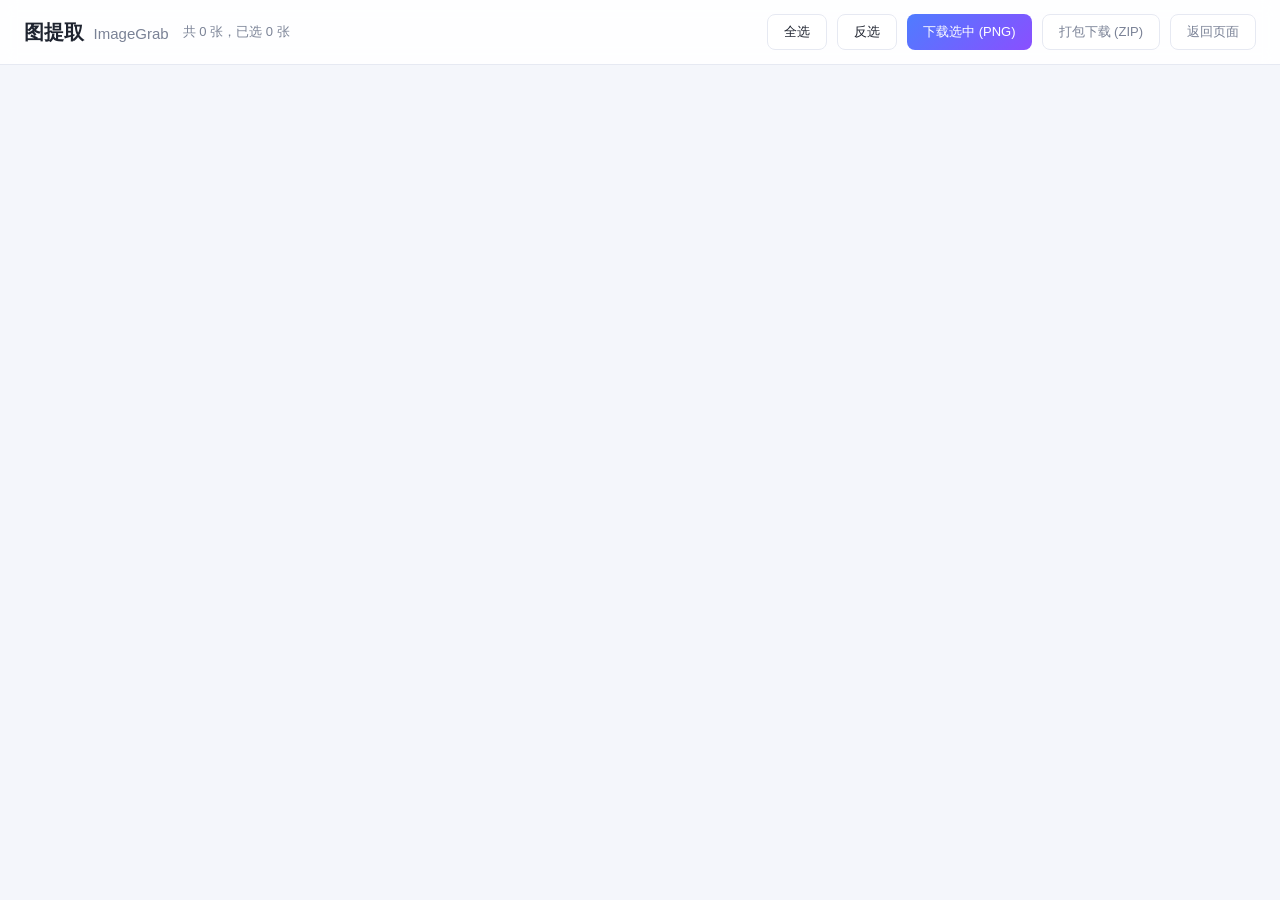
<file: gallery.html>
<!DOCTYPE html>
<html lang="zh-CN">
<head>
  <meta charset="UTF-8" />
  <meta name="viewport" content="width=device-width, initial-scale=1.0" />
  <title>图提取 ImageGrab - 图片画廊</title>
  <link rel="stylesheet" href="gallery.css" />
</head>
<body>
  <header class="ig-toolbar">
    <div class="ig-toolbar-left">
      <h1 class="ig-title">图提取 <span>ImageGrab</span></h1>
      <span class="ig-count" id="ig-count">共 0 张，已选 0 张</span>
    </div>
    <div class="ig-toolbar-right">
      <button class="ig-btn" id="ig-select-all">全选</button>
      <button class="ig-btn" id="ig-select-invert">反选</button>
      <button class="ig-btn ig-btn-primary" id="ig-download-png">下载选中 (PNG)</button>
      <button class="ig-btn ig-btn-ghost" id="ig-download-zip">打包下载 (ZIP)</button>
      <button class="ig-btn ig-btn-ghost" id="ig-back">返回页面</button>
    </div>
  </header>

  <main class="ig-grid" id="ig-grid"></main>

  <div class="ig-empty" id="ig-empty" hidden>
    <p>没有提取到图片。</p>
    <p class="ig-empty-sub">请回到商品详情页，点击右下角「获取图片」按钮重新提取。</p>
  </div>

  <div class="ig-progress" id="ig-progress" hidden>
    <div class="ig-progress-text" id="ig-progress-text">准备中…</div>
    <div class="ig-progress-bar"><div class="ig-progress-fill" id="ig-progress-fill"></div></div>
  </div>

  <div class="ig-toast" id="ig-toast" hidden></div>

  <script src="gallery.js"></script>
</body>
</html>
</file>
<file: gallery.css>
/* gallery.css —— 画廊页样式：简洁、美观、响应式网格 */

:root {
  --primary: #4f7cff;
  --primary-dark: #8a4fff;
  --bg: #f4f6fb;
  --card-bg: #ffffff;
  --text: #1f2430;
  --muted: #7a8296;
  --border: #e6e9f2;
  --radius: 12px;
  --shadow: 0 4px 16px rgba(31, 36, 48, 0.06);
}

* { box-sizing: border-box; }

body {
  margin: 0;
  font-family: -apple-system, BlinkMacSystemFont, "PingFang SC", "Microsoft YaHei", sans-serif;
  background: var(--bg);
  color: var(--text);
}

/* ---------- 顶部工具栏 ---------- */
.ig-toolbar {
  position: sticky;
  top: 0;
  z-index: 10;
  display: flex;
  align-items: center;
  justify-content: space-between;
  flex-wrap: wrap;
  gap: 12px;
  padding: 14px 24px;
  background: rgba(255, 255, 255, 0.9);
  backdrop-filter: blur(8px);
  border-bottom: 1px solid var(--border);
}

.ig-toolbar-left { display: flex; align-items: center; gap: 14px; flex-wrap: wrap; }

.ig-title { font-size: 20px; margin: 0; }
.ig-title span { font-weight: 400; color: var(--muted); font-size: 15px; margin-left: 4px; }

.ig-count { color: var(--muted); font-size: 13px; }

.ig-toolbar-right { display: flex; gap: 10px; flex-wrap: wrap; }

.ig-btn {
  padding: 8px 16px;
  border: 1px solid var(--border);
  border-radius: 8px;
  background: #fff;
  color: var(--text);
  font-size: 13px;
  cursor: pointer;
  transition: all 0.2s ease;
}
.ig-btn:hover { border-color: var(--primary); color: var(--primary); }

.ig-btn-primary {
  background: linear-gradient(135deg, var(--primary), var(--primary-dark));
  border: none;
  color: #fff;
}
.ig-btn-primary:hover { opacity: 0.9; color: #fff; }

.ig-btn-ghost { color: var(--muted); }
.ig-btn-ghost:hover { border-color: var(--border); color: var(--primary); }

/* ---------- 图片网格 ---------- */
.ig-grid {
  display: grid;
  grid-template-columns: repeat(auto-fill, minmax(220px, 1fr));
  gap: 18px;
  padding: 24px;
}

.ig-card {
  position: relative;
  background: var(--card-bg);
  border: 2px solid var(--border);
  border-radius: var(--radius);
  overflow: hidden;
  cursor: pointer;
  transition: transform 0.2s ease, box-shadow 0.2s ease, border-color 0.2s ease;
  box-shadow: var(--shadow);
}
.ig-card:hover { transform: translateY(-3px); box-shadow: 0 8px 20px rgba(31,36,48,0.12); }
.ig-card.ig-selected { border-color: var(--primary); }

.ig-thumb {
  display: block;
  width: 100%;
  height: 200px;
  object-fit: cover;
  background: #f0f2f8;
}
.ig-thumb-error { opacity: 0.35; }

.ig-size {
  padding: 10px 12px;
  font-size: 12px;
  color: var(--muted);
}

.ig-check {
  position: absolute;
  top: 10px;
  left: 10px;
  width: 20px;
  height: 20px;
  cursor: pointer;
  accent-color: var(--primary);
}

.ig-badge {
  position: absolute;
  top: 10px;
  right: 10px;
  background: rgba(31, 36, 48, 0.7);
  color: #fff;
  font-size: 11px;
  padding: 2px 8px;
  border-radius: 12px;
}

/* ---------- 空状态 / 进度 / 提示 ---------- */
.ig-empty {
  text-align: center;
  padding: 80px 20px;
  color: var(--muted);
}
.ig-empty-sub { font-size: 13px; }

.ig-progress {
  position: fixed;
  left: 50%;
  bottom: 24px;
  transform: translateX(-50%);
  width: min(420px, 90vw);
  background: #fff;
  border: 1px solid var(--border);
  border-radius: var(--radius);
  padding: 12px 16px;
  box-shadow: 0 8px 24px rgba(31,36,48,0.14);
  z-index: 20;
}
.ig-progress-text { font-size: 13px; margin-bottom: 8px; }
.ig-progress-bar { height: 6px; background: var(--border); border-radius: 3px; overflow: hidden; }
.ig-progress-fill { height: 100%; width: 0; background: linear-gradient(90deg, var(--primary), var(--primary-dark)); transition: width 0.3s ease; }

.ig-toast {
  position: fixed;
  left: 50%;
  bottom: 90px;
  transform: translateX(-50%);
  background: #1f2430;
  color: #fff;
  padding: 12px 20px;
  border-radius: 10px;
  font-size: 14px;
  box-shadow: 0 8px 24px rgba(0,0,0,0.25);
  z-index: 30;
}

/* ---------- 响应式 ---------- */
@media (max-width: 640px) {
  .ig-grid { grid-template-columns: repeat(auto-fill, minmax(150px, 1fr)); gap: 12px; padding: 14px; }
  .ig-thumb { height: 150px; }
  .ig-toolbar { padding: 10px 14px; }
  .ig-title { font-size: 17px; }
}
</file>
